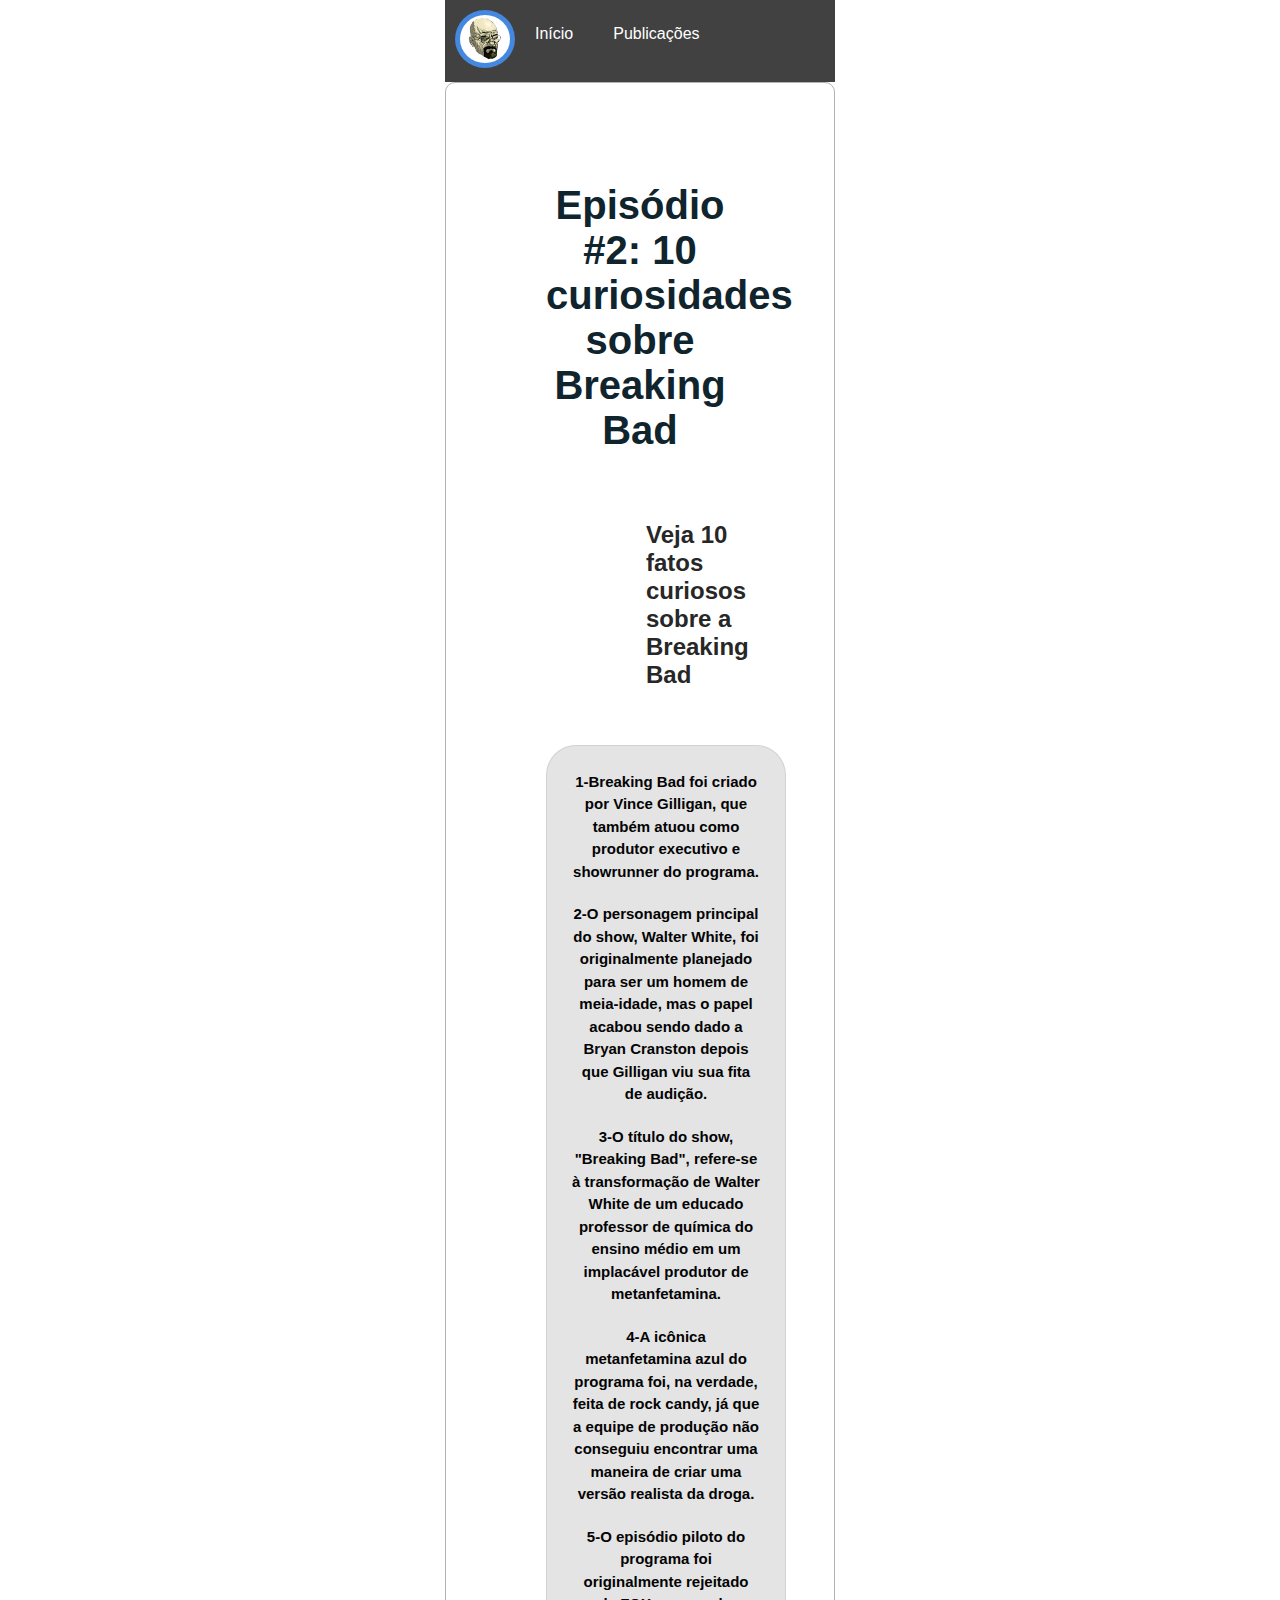
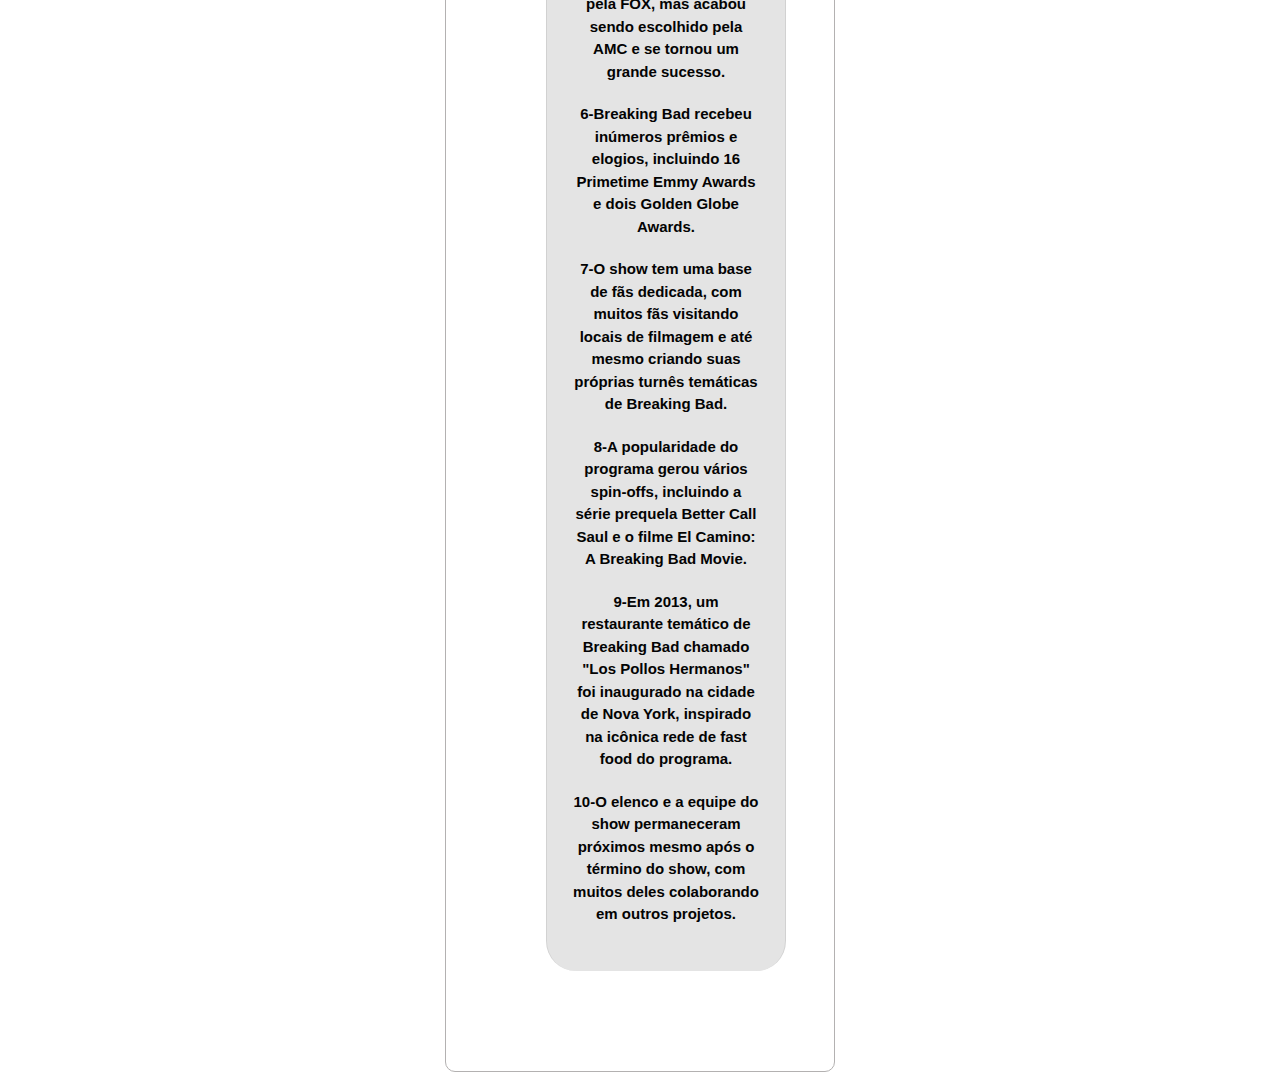
<file: Postagens/postagens_2.html>
<!DOCTYPE html>
<html lang="en">
<head>
    <meta charset="UTF-8">
    <meta http-equiv="X-UA-Compatible" content="IE=edge">
    <meta name="viewport" content="width=device-width, initial-scale=1.0">
    <link rel="stylesheet" href="/post.css">
    <title>Posts</title>
</head>

<body>
    <header>
        
        <nav> <!--Barra de menus-->
            <div class="container">
                <div class="logo">
                  <img class="logo-img" src="/assets/img/brakingbad_logo2.png" alt="Logo">
                </div>
              </div>
            <ul>
                <li><a href="/index.html">Início</a></li>
                <li><a href="/Postagens/postagens.html">Publicações</a></li> 
            </ul>
        </nav> 
    </header>

    <!-- <div style="width: 100px; height: 100px;"> -->
        <!-- <img  src="" alt="An image" style="width: 100%; height:60%;  position: sticky; position:absolute"  ></div> -->
    <!-- <div class="corpo-post"> -->

    <!-- <br> -->

</div>
    <section class="container-text">
    <h1 class="h1-p2">Episódio #2: 10 curiosidades sobre Breaking Bad</h1>
        <br>
    <h2 class="h2-p2">Veja 10 fatos curiosos sobre a Breaking Bad</h2>
        <br>
    <!-- <p class="intro">E se ,eu te disser que Breaking Bad começou por conta de uma piada? O que me diria?</p> -->
        <br>
        <!-- <strong>Bem vamos lá:</strong><br> -->

<div class="text-page-2">
    <section >

        <p class="text-class" >1-Breaking Bad foi criado por Vince Gilligan, que também atuou como produtor executivo e showrunner do programa.</p>
        <p class="text-class" >2-O personagem principal do show, Walter White, foi originalmente planejado para ser um homem de meia-idade, mas o papel acabou sendo dado a Bryan Cranston depois que Gilligan viu sua fita de audição.
        </p>
        <p class="text-class" >3-O título do show, "Breaking Bad", refere-se à transformação de Walter White de um educado professor de química do ensino médio em um implacável produtor de metanfetamina.
        </p>
        <p class="text-class" >4-A icônica metanfetamina azul do programa foi, na verdade, feita de rock candy, já que a equipe de produção não conseguiu encontrar uma maneira de criar uma versão realista da droga.</p>
        <p class="text-class" >5-O episódio piloto do programa foi originalmente rejeitado pela FOX, mas acabou sendo escolhido pela AMC e se tornou um grande sucesso.
        </p>
        <p class="text-class" >6-Breaking Bad recebeu inúmeros prêmios e elogios, incluindo 16 Primetime Emmy Awards e dois Golden Globe Awards.</p>
        </p>
        <p class="text-class" >7-O show tem uma base de fãs dedicada, com muitos fãs visitando locais de filmagem e até mesmo criando suas próprias turnês temáticas de Breaking Bad.</p>
        </p>
        <p class="text-class" >8-A popularidade do programa gerou vários spin-offs, incluindo a série prequela Better Call Saul e o filme El Camino: A Breaking Bad Movie.</p>
        <p class="text-class" >9-Em 2013, um restaurante temático de Breaking Bad chamado "Los Pollos Hermanos" foi inaugurado na cidade de Nova York, inspirado na icônica rede de fast food do programa.
        </p>
        <p class="text-class" >10-O elenco e a equipe do show permaneceram próximos mesmo após o término do show, com muitos deles colaborando em outros projetos.</p>
</section>
    </div> 
       




    </section>
</div>
     <br>
          
        






</body>
</html>
</file>
<file: post.css>
*{
 
   margin: 0;
   padding: 0;
  
}


nav {
    background-color:  rgba(3, 3, 3, 0.753);
    display:flex;
    padding: 10px ;  
    top: 0;
    
}

.logo-img{
  width: 50px;
  border-radius: 100%;
  padding:5px;
  background-color: rgb(68, 136, 224);
  cursor: pointer;
}
.logo-img:hover{
background-color: rgb(218, 196, 0);
transition: 1s;}

  ul {
    list-style: none;
    margin: 0;
    padding: 0;
    display:contents;
    font-size: 16px;
    
   
  
  }
  li {
    margin: 15px 20px 20px;
    
  }
  
  a {
    color: rgb(255, 255, 255);
    text-decoration: none;
  }
  a:hover{
    color: yellow;
    transition: 0.5ms;
    
    
    
    
  }
    /* Text Page Edit */
    body {
      @media screen {max-width: 390px;
        
      }
    margin: auto;
    font-family: Arial, sans-serif; /* Set the default font for the page */
    color: rgb(39, 39, 39); /* Set the default text color */
   
  }
  
  h1 {

    font-size: 40px; /* Increase the size of heading 1 */
    font-weight: bold ; /* Make heading 1 bold */
    color: #10242e; /* Change the color of heading 1 */
    text-align: center; /* Center the text */
  
  }
  .container-text{
    @media screen {max-width: 390px;
        
    }
    padding: 100px;
    border: 1px solid rgb(179, 177, 177);
    border-radius: 10px;
    box-shadow:1px solid black ;

  }
  
  p {
    font-size: 18px; /* Increase the size of paragraphs */
    line-height: 1.5; /* Increase the line spacing */
    margin-bottom: 20px; /* Add some space below paragraphs */
    
  }

  
  
  a:hover {
    text-decoration: underline; /* Add an underline when the mouse hovers over a link */
  }

  .intro {
    font-weight: bold;
    color: #0066CC;
  }
  
  .body {
    font-size: 18px;
    line-height: 1.75;
  }
  
  .conclusion {
    font-style: italic;
    text-align: right;
  }
  .btn_list_Post{
    background-color: #ffffff;
    cursor: pointer;
    border: none;
    
  }
  .img_btn_list_Post{
    width: 50px;
    height: 50px;
    padding: 5px;
    background-color: #2f6986;
    border-radius: 100%;

  
  }
  .img_btn_list_Post:hover{
    background-color: #0066CC;
    
  }

  .text-class{
      font-family: Arial, sans-serif; /* Specify the font family */
      font-size: 15px; /* Specify the font size */
      font-weight: bold; /* Make the text bold */
      color: rgb(3, 3, 3); /* Make the text blue */
      text-decoration: none; /* Underline the text */
      text-align: center; /* Align the text to the center */
  }
  
  .text-page-2{
    width: 100%;
    margin:0px auto;
    background:rgba(226, 226, 226, 0.925);
    padding:25px 25px;
    margin-top:-30px;
    position:relative;
    border-left:1px solid rgba(0, 0, 0, 0.08);
    border-right:1px solid rgba(0,0,0,0.08);
    border-top: 1px solid rgba(0,0,0,0.08);
    border-radius: 30px;
    color:black;
    font-size: 20px;
  }
  .h1-p2{
    margin-bottom: 50px ;
  }

  .h2-p2{
    margin-bottom: 50px;
    margin-left: 100px;
  }
</file>
